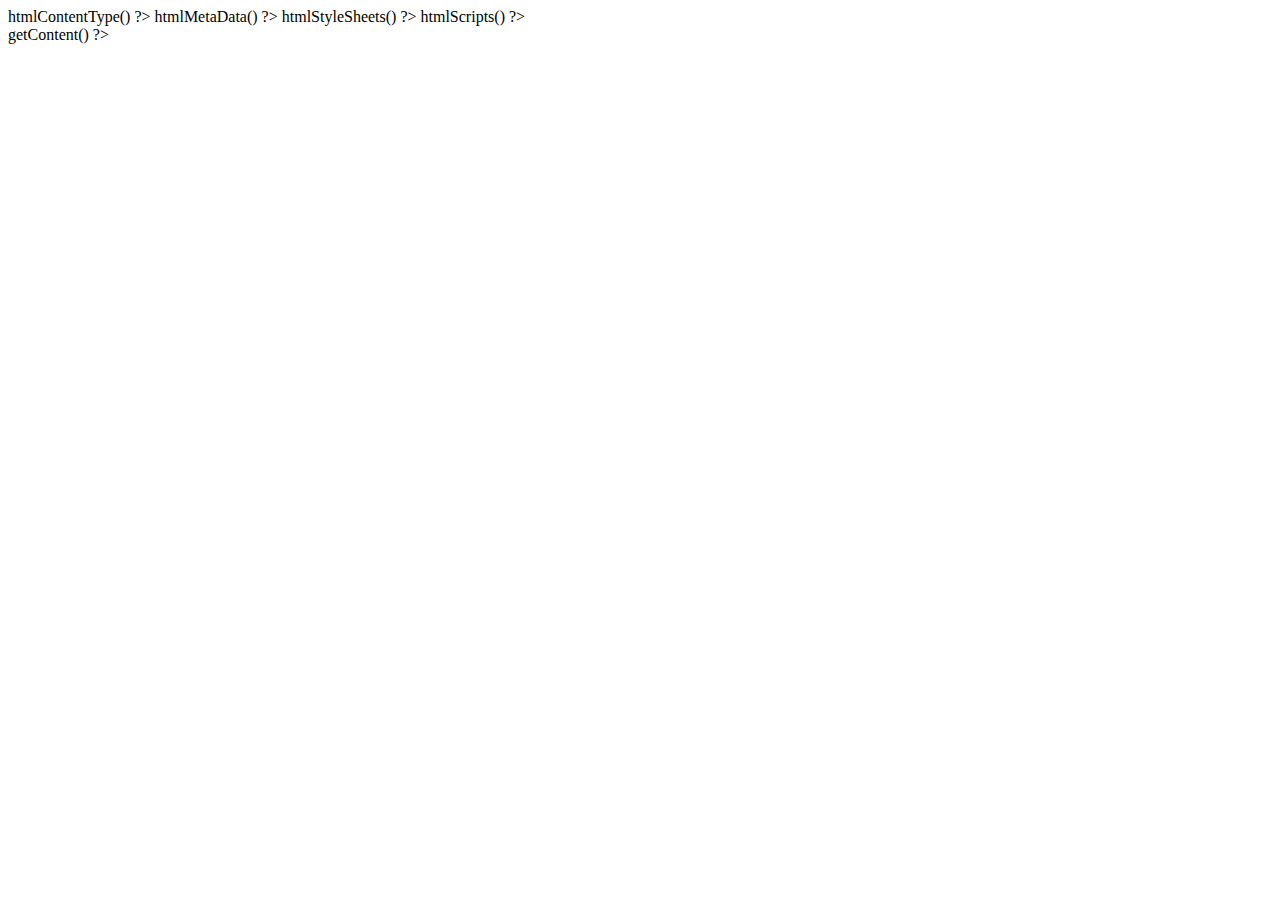
<file: Library/Cms/Layout/default.html>
<!DOCTYPE html PUBLIC "-//W3C//DTD XHTML 1.1//EN"
    "http://www.w3.org/TR/xhtml11/DTD/xhtml11.dtd">
<html xmlns="http://www.w3.org/1999/xhtml" xml:lang="en" >
<head>
<title><?= $this->title ?></title>
<?= $this->htmlContentType() ?>
<?= $this->htmlMetaData() ?>
<link href="http://jaredquinn.info/static/ext-3.1.1/resources/css/ext-all.css" rel="stylesheet" type="text/css" />
<link href="http://jaredquinn.info/static/ext-3.1.1/examples/ux/css/RowEditor.css" rel="stylesheet" type="text/css" />
<?= $this->htmlStyleSheets() ?>
<script type="text/javascript" src="http://jaredquinn.info/static/ext-3.1.1/adapter/ext/ext-base.js"></script>
<script type="text/javascript" src="http://jaredquinn.info/static/ext-3.1.1/ext-all.js"></script>
<script type="text/javascript" src="http://jaredquinn.info/static/ext-3.1.1/examples/ux/RowEditor.js"></script>
<?= $this->htmlScripts() ?>
</head>
<body>

<div id="nav">

</div>

<?= $this->getContent() ?>

<script type="text/javascript">
	var gaJsHost = (("https:" == document.location.protocol) ? "https://ssl." : "http://www.");
	document.write(unescape("%3Cscript src='" + gaJsHost + "google-analytics.com/ga.js' type='text/javascript'%3E%3C/script%3E"));
</script>
<script type="text/javascript">
try {
	var pageTracker = _gat._getTracker("UA-595993-2");
	pageTracker._trackPageview();
} catch(err) {}
</script>

</body>
</html>
</file>
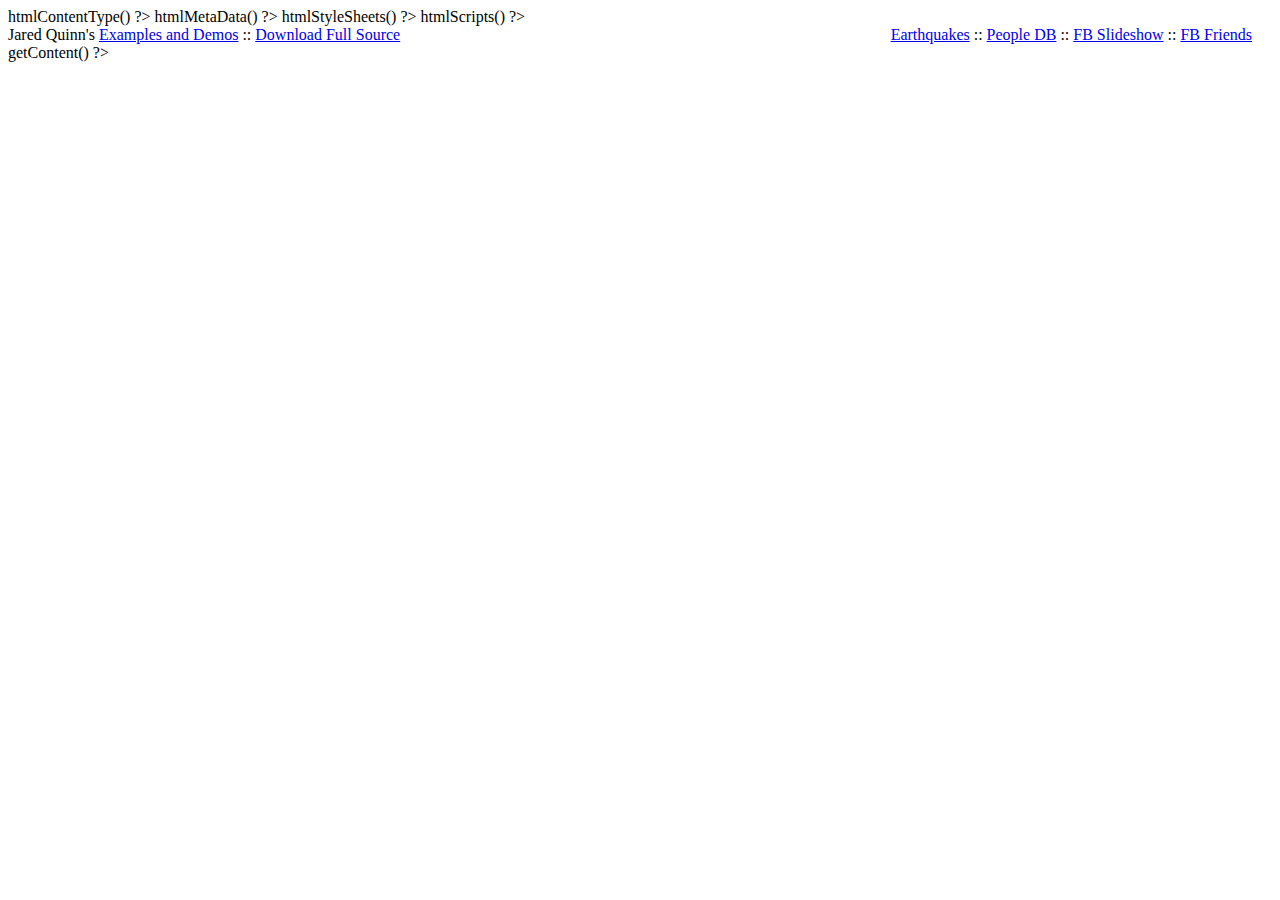
<file: Library/Demo/Layout/default.html>
<!DOCTYPE html PUBLIC "-//W3C//DTD XHTML 1.1//EN"
    "http://www.w3.org/TR/xhtml11/DTD/xhtml11.dtd">
<html xmlns="http://www.w3.org/1999/xhtml" xml:lang="en" >
<head>
<title><?= $this->title ?></title>
<?= $this->htmlContentType() ?>
<?= $this->htmlMetaData() ?>
<?= $this->htmlStyleSheets() ?>
<?= $this->htmlScripts() ?>
</head>
<body>

<div id="nav">
	<div>
		Jared Quinn's <a href="/">Examples and Demos</a> :: <a href="/demo/index/zip">Download Full Source</a>
		<span style="float: right; margin-right: 20px;">
			<a href="/demo/map">Earthquakes</a> :: 
			<a href="/demo/people">People DB</a> :: 
			<a href="/demo/facebook/slideshow">FB Slideshow</a> ::
			<a href="/demo/facebook/friends">FB Friends</a>
		</span>
	</div>
</div>

<?= $this->getContent() ?>

<script type="text/javascript">
	var gaJsHost = (("https:" == document.location.protocol) ? "https://ssl." : "http://www.");
	document.write(unescape("%3Cscript src='" + gaJsHost + "google-analytics.com/ga.js' type='text/javascript'%3E%3C/script%3E"));
</script>
<script type="text/javascript">
try {
	var pageTracker = _gat._getTracker("UA-595993-2");
	pageTracker._trackPageview();
} catch(err) {}
</script>

</body>
</html>
</file>
